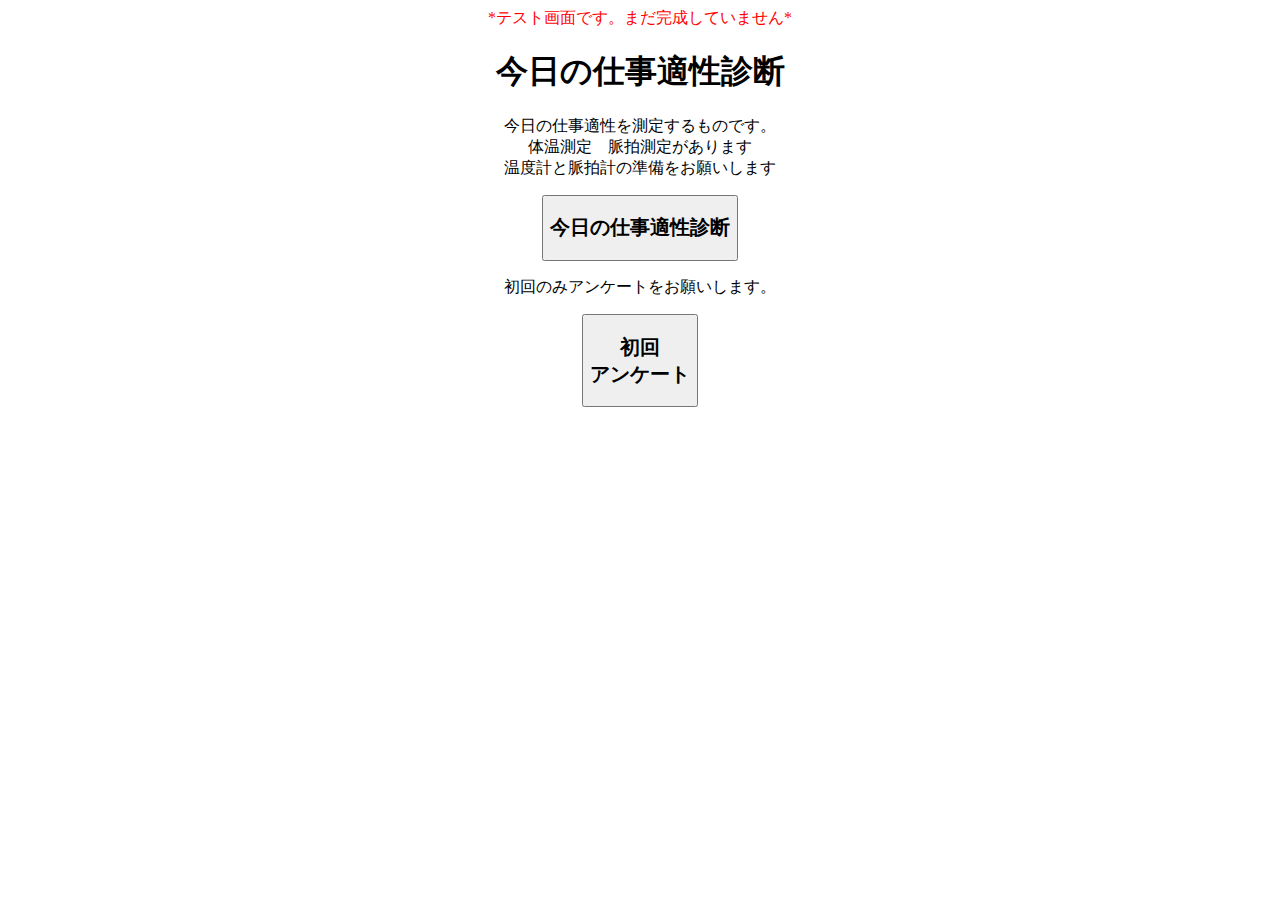
<file: index.html>
<!DOCTYPE html>
<html lang="ja">
	<head id="H home">
		<meta charset="utf-8">
		<link rel="stylesheet" type="text/css" href="deasin.css">
		<meta name="viewport" content="width=device-width,initial-scale=1">
		<div align="center">
			<title>今日の仕事適性診断</title>
		</div>
	</head>
	<base id="B home">
	<div  align="center"> 
			<font color="#ff0000">*テスト画面です。まだ完成していません*</font>
	</div>
<body id="b home">
		<div  align="center"> 
			<h1>今日の仕事適性診断</h1>
			<p>今日の仕事適性を測定するものです。<br>
			   体温測定　脈拍測定があります<br>
			   温度計と脈拍計の準備をお願いします</p>
<form action="test.html">
	  <div align="center">
					<button type="submit">
						<h2>今日の仕事適性診断</h2>
					</button>
				</div>
			</form>
			<p class="12">初回のみアンケートをお願いします。</p>
			<form action="https://sites.google.com/view/test-url1/%E3%83%9B%E3%83%BC%E3%83%A0"> 
				 <div align="center">
					 <button type="submit">
						 <h2>初回<br>
					       アンケート </h2>
					 </button>
				 </div>
		  </form>
		</div>
</body>
</html>
</file>
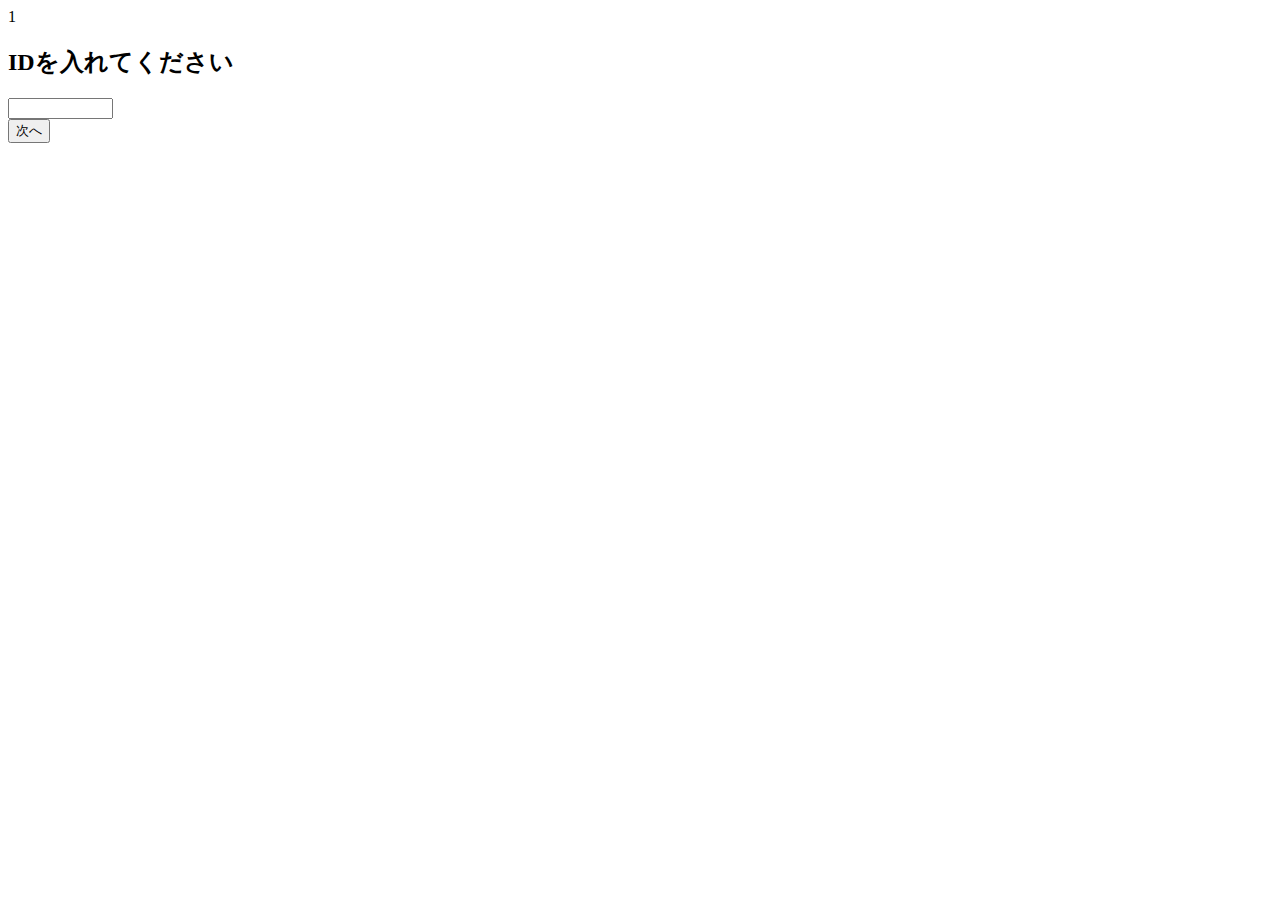
<file: test.html>
<!DOCTYPE html>
<html lang="ja">
<head>
	<meta charset="utf-8">
	<link rel="stylesheet" type="text/css" href="deasin.css">
	<meta name="viewport" content="width=device-width,initial-scale=1">
    <title>今日の仕事適性診断</title>
</head>
<body>
<!-- 問題番号 -->
    <div id="nannbar"></div>
<!-- タイトル -->
    <h2 id="title">IDを入れてください</h2>
<!--回答ボックス ID　体温　脈拍　睡眠-->
<div id="textbox"></div>
<!-- 問題文 -->
    <div id="mondai"></div>
<!--回答ボタン -->
    <div id="kaiyou0"></div>
    <div id="kaiyou1"></div>
    <div id="kaiyou2"></div>
    <div id="kaiyou3"></div>
    <div id="kaiyou4"></div>
<!-- ボタン -->
    <div id="sousinn"></div>
    <div id="sousinn"></div>
    <div id="keikoku"></div>

    <div id="AllUpID"></div>
    <div id="AllHpID"></div>
    <div id="AllTpID"></div>
    <div id="AllUHTID"></div>
    <div id="AllUHID"></div>

<div class="ookiku" id="jodsougo0"></div>
<div id="jodsougo1"></div>

<div class="ookiku" id="jodnew0"></div>
<div id="jodnew1"></div>

<div class="ookiku" id="jodold0"></div>
<div id="jodold1"></div>

<div class="ookiku" id="jodothenA"></div>
<div id="jodothen0"></div>
<div id="jodothen1"></div>
<div id="jodothen2"></div>
<div id="jodothen3"></div>
<div id="jodothen4"></div>
<div id="jodothen5"></div>
<div id="jodothen6"></div>
<div id="jodothen7"></div>
<div id="jodothen8"></div>
<div id="jodothen9"></div>
<div id="jodothen10"></div>
<div id="jodothen11"></div>
<div id="jodothen12"></div>
<div id="jodothen13"></div>
<div id="jodothen14"></div>
<div id="jodothen15"></div>
<div id="jodothen16"></div>
<div id="jodothen17"></div>
<div id="jodothen18"></div>
<div id="jodothen19"></div>
<div id="jodothen20"></div>
<div id="jodothen21"></div>

<!-- 確認エリア -->
<div id="botannAA"></div>
<div id="testbut"></div>
<div id="testbut2"></div>
<div id="testbut3"></div>


<div id=0></div>
<div id=1></div>
<div id=2></div>
<div id=3></div>
<div id=4></div>
<div id=U5></div><div id=H5></div><div id=T5></div>
<div id=U6></div><div id=H6></div><div id=T6></div>
<div id=U7></div><div id=H7></div><div id=T7></div>
<div id=U8></div><div id=H8></div><div id=T8></div>
<div id=U9></div><div id=H9></div><div id=T9></div>
<div id=U10></div><div id=H10></div><div id=T10></div>
<div id=U11></div><div id=H11></div><div id=T11></div>
<div id=U12></div><div id=H12></div><div id=T12></div>



<div id=13></div>
<div id=14></div>
<div id=15></div>

<script src="detapuul.js"></script>
<script src="hppuul.js"></script>
<script src="hp2puul.js"></script>
<script src="utpuul.js"></script>
<script src="test.js"></script>
</body>
</html>
</file>
<file: deasin.css>
@charset "UTF-8";
	/* PCに適用されるCSS */
	body{
		word-break: keep-all;
	}

@media screen and (max-width: 959px) {
	/* タブレットに適用されるCSS　*/
p{
  font-size: 20px;
}
body{
	word-break: keep-all;
}
}


@media screen and (max-width: 480px) {
	/* スマホに適用されるCSS */
P{
  font-size: 18px;	
}
body{
	word-break: keep-all;
	
}
.ookiku{
	font-size: 18px;	
	text-align: center;
}
}
</file>
